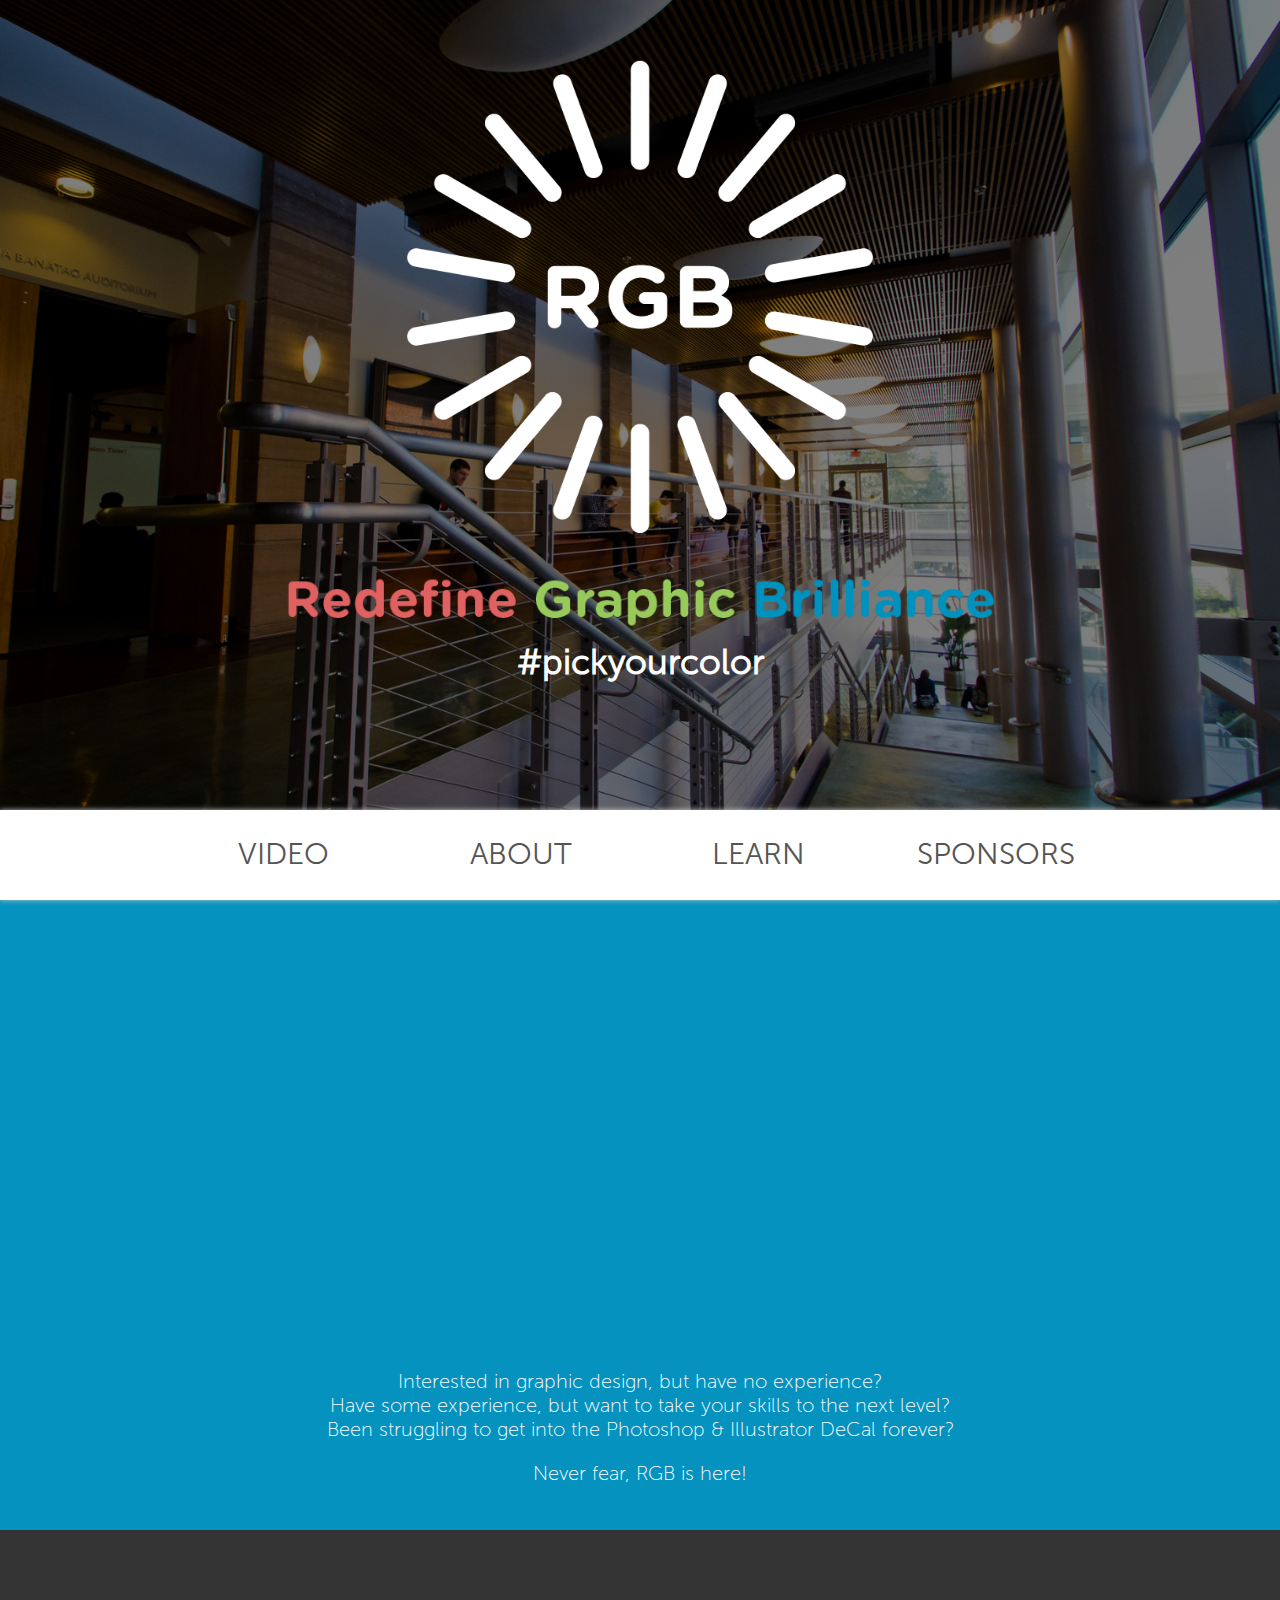
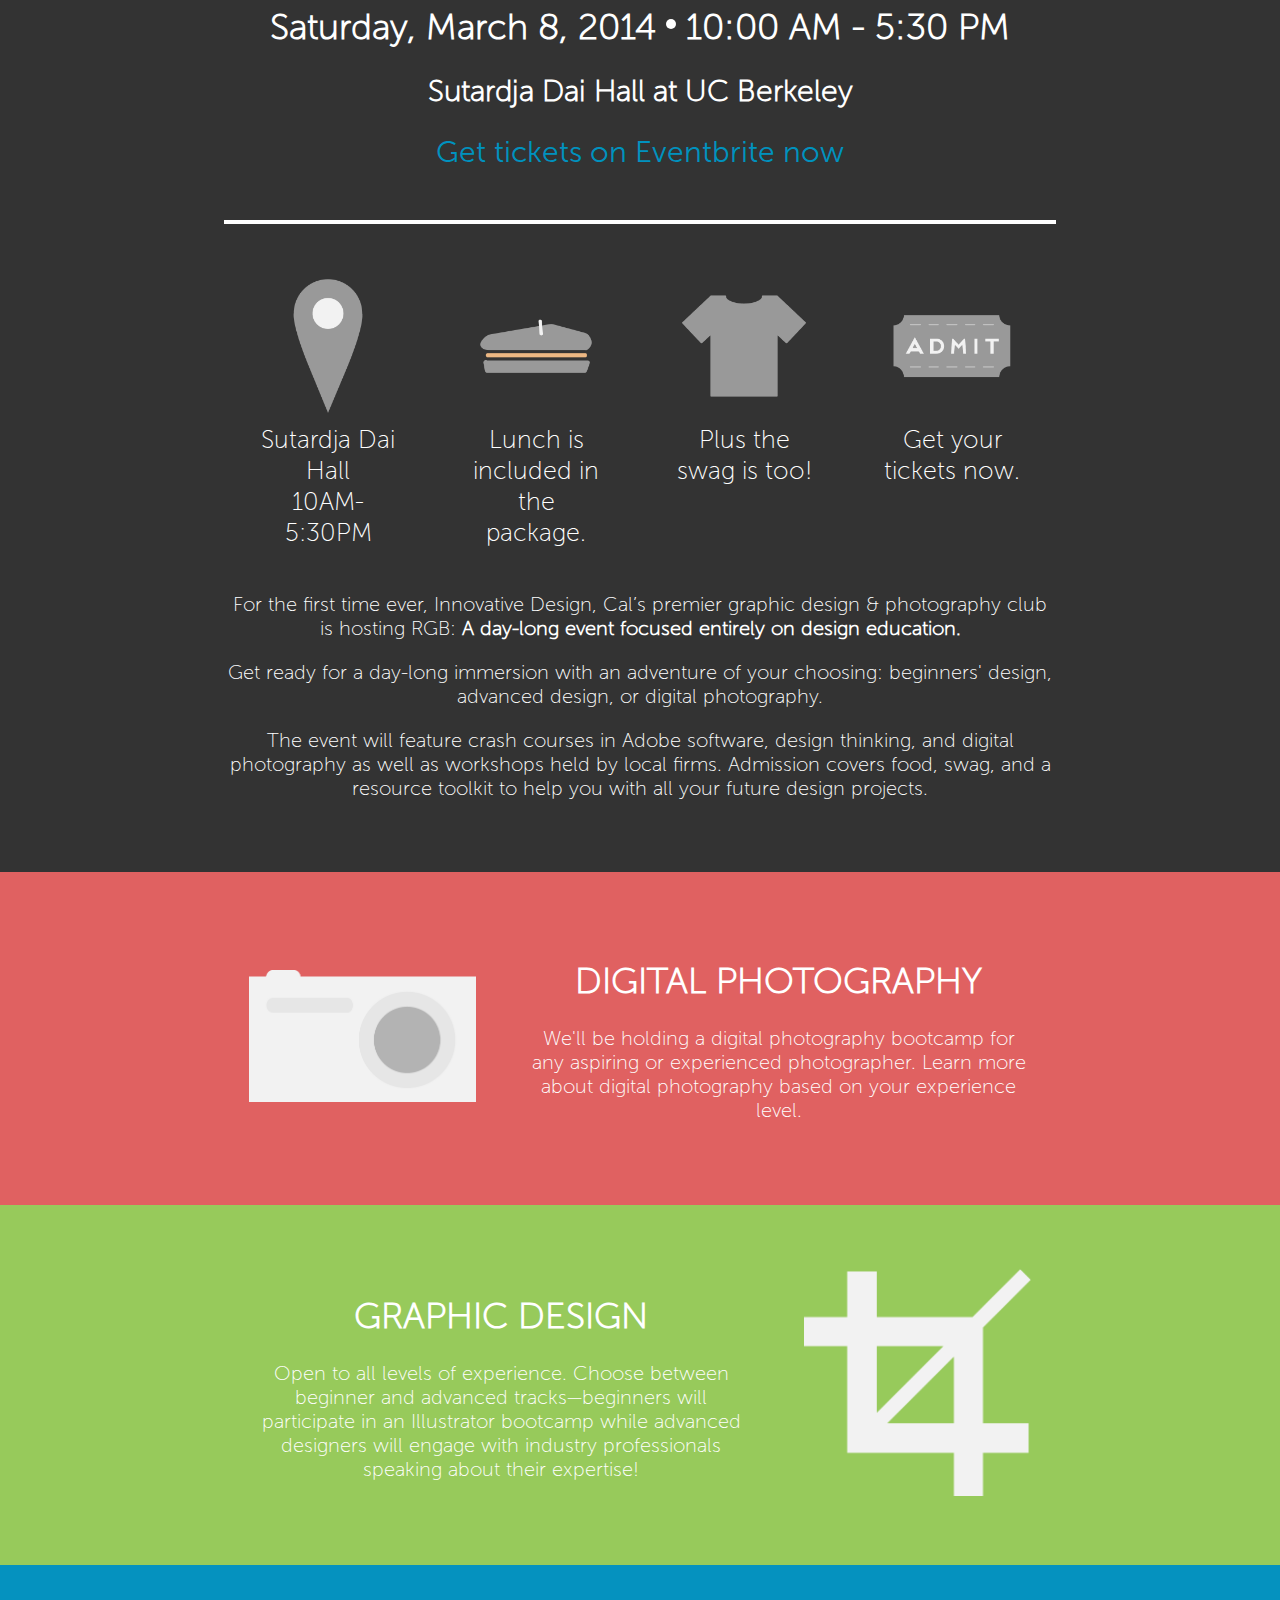
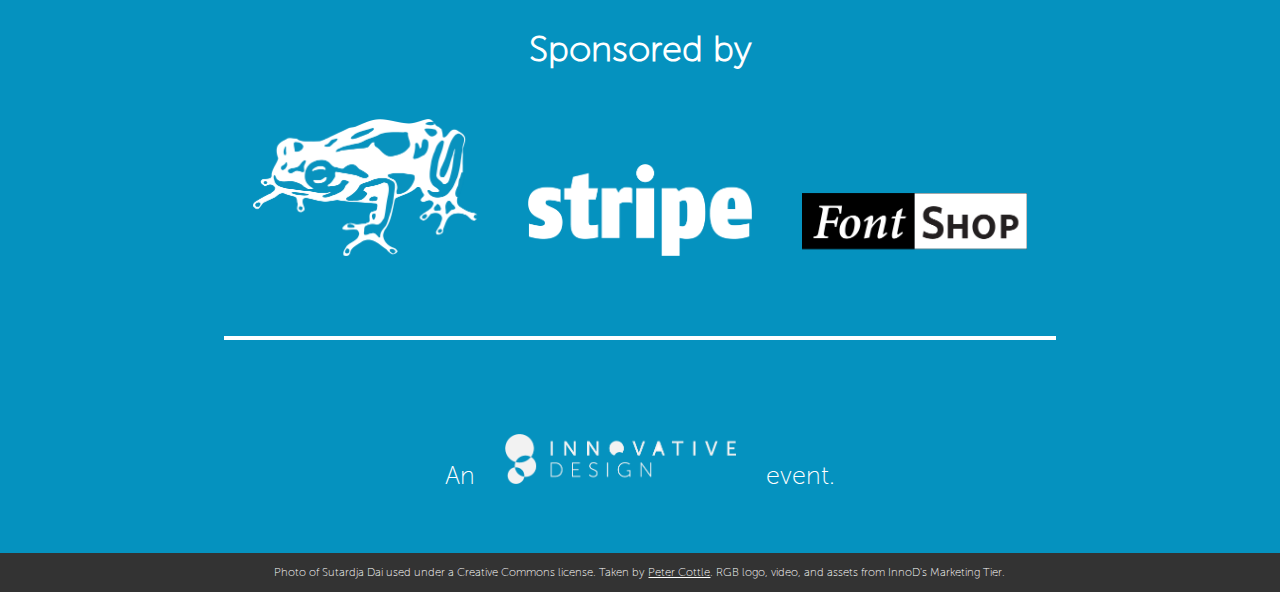
<file: index.html>
<!DOCTYPE html>
<html lang="en">
<head>
  <title>RGB</title>
  <link rel="stylesheet" href="rgb.css">
  <script src="http://ajax.googleapis.com/ajax/libs/jquery/1.11.0/jquery.min.js"></script>
  <script type="text/javascript" src="rgb_js/splash.js"></script>

  <meta http-equiv="Content-Type" content="text/html; charset=UTF-8" />
</head>
<body>
  <div id="splash">
    <div id="splashbg">
      <div id="bgfade"></div>
    </div>
    <div class="center">
      <div id="rgblogo">
        <img src="./rgb_i/rgblogo.png">
        <div id="title">
          <!-- <span class="red">Redefine</span>
          <span class="green">Graphic</span>
          <span class="blue">Brilliance</span> -->
          <img src="rgb_i/rgbnameplate.png">
        </div>
        <div id="subtitle"><b>#pickyourcolor</b></div>
      <!-- <div class="sidelined"><span>STARTS IN</span></div>
      <div class="colwrap full">
        <div class="quadcol"><div class="num">12</div>days</div>
        <div class="quadcol"><div class="num">13</div>hours</div>
        <div class="quadcol"><div class="num">04</div>minutes</div>
        <div class="quadcol"><div class="num">59</div>seconds</div>
      </div> -->
      </div>
    </div>
  </div>
  <div id="navspace"></div>
  <div id="splashbar">
    <div id="splashcol" class="colwrap full tall">
      <div class="quadcol"><a id="videoa" href="#video">VIDEO</a></div>
      <div class="quadcol"><a id="abouta" href="#about">ABOUT</a></div>
      <div class="quadcol"><a id="learna" href="#learn">LEARN</a></div>
      <div class="quadcol"><a id="sponsorsa" href="#sponsors">SPONSORS</a></div>
    </div>
  </div>
  <div class="content">
    <div id="video">
      <div class="center">
        <br>
        <!-- CHANGEME youtube copypasta -->
        <iframe width="700" height="394" src="http://www.youtube.com/embed/e6f0P90WTrI" frameborder="0" allowfullscreen></iframe>
        <p>Interested in graphic design, but have no experience? <br>
        Have some experience, but want to take your skills to the next level? <br>
        Been struggling to get into the Photoshop &amp; Illustrator DeCal forever?
        </p>
        <p>Never fear, RGB is here!</p>
      </div>
    </div>

    <div id="about">
      <div id="time">
        <div class="center">
          <h1>Saturday, March 8, 2014  <div class="circle"></div>  10:00 AM - 5:30 PM</h1>
          <h2>Sutardja Dai Hall at UC Berkeley</h2>
          <a target="_blank" href="http://rgb14.eventbrite.com">Get tickets on Eventbrite now</a>
          <hr>

          <div class="colwrap">
            <div class="quadcolnomid"><img src="rgb_i/placeholder.png" class="full">Sutardja Dai Hall<br>10AM-5:30PM</div>
            <div class="quadcolnomid"><img src="rgb_i/sandwich.png" class="full">Lunch is included in the package.</div>
            <div class="quadcolnomid"><img src="rgb_i/shirt.png" class="full">Plus the swag is too!</div>
            <div class="quadcolnomid"><img src="rgb_i/tix.png" class="full">Get your tickets now.</div>
          </div>
          <br>

          <p>For the first time ever, Innovative Design, Cal’s premier graphic design &amp; photography club is hosting RGB: <b>A day-long event focused entirely on design education.</b></p>
          <p>Get ready for a day-long immersion with an adventure of your choosing: beginners' design, advanced design, or digital photography.</p>
          <p>The event will feature crash courses in Adobe software, design thinking, and digital photography as well as workshops held by local firms. Admission covers food, swag, and a resource toolkit to help you with all your future design projects.</p>
        </div>
      </div>
    </div>

    <!-- <div class="colwrap">
      <div class="thirdcol"><img src="rgb_i/camera.png" class="full">
        <p>You should really try to photo sometime. Etiam porta sem malesuada magna mollis euismod. Aenean eu leo quam. Pellentesque ornare sem lacinia quam venenatis vestibulum.</p>
      </div>
      <div class="thirdcol"><img src="rgb_i/crop.png" class="full">
        <p>This is the crop tool, I'm not sure why it's the symbol for design but it is! Aenean lacinia bibendum nulla sed consectetur.</p>
      </div>
      <div class="thirdcol"><img src="rgb_i/t.png" class="full">
        <p>It's a huge T, for typography, the acclaimed children's book for aspiring toddlers and young designers. Nulla vitae elit libero, a pharetra augue. Aenean lacinia bibendum nulla sed consectetur.</p>
      </div>
    </div> -->

    <div id="learn">
      <div id="red">
        <div class="center">
          <div class="colwrap">
            <div class="thirdcol"><img src="rgb_i/camera.png" class="full"></div>
            <div class="thirdcol2"><h1>DIGITAL PHOTOGRAPHY</h1><p>We'll be holding a digital photography bootcamp for any aspiring or experienced photographer. Learn more about digital photography based on your experience level.</p></div>
          </div>
        </div>
      </div>
      <div id="green">
        <div class="center">
          <div class="colwrap">
            <div class="thirdcol2"><h1>GRAPHIC DESIGN</h1><p>Open to all levels of experience. Choose between beginner and advanced tracks—beginners will participate in an Illustrator bootcamp while advanced designers will engage with industry professionals speaking about their expertise!</p></div>
            <div class="thirdcol"><img src="rgb_i/crop.png" class="full"></div>
          </div>
        </div>
      </div>
    </div>

    <div id="sponsors">
      <div class="center">
        <h1>Sponsored by</h1>
        <img src="rgb_i/frog.png" class="third"><img src="rgb_i/stripe.png" class="third"><img src="rgb_i/fontshop.png" class="third">
        <!-- <form>
          <input type="text" name="accesscode">
        </form> -->
        <br>
        <hr>
        <br>
        <p><div class="nameplate">An<a target="_blank" href="http://innod.net"><img src="rgb_i/innodlogo.png" id="innodlogo"></a>event.</div></p>
      </div>
    </div>

    <div id="footer">
      <div class="center">
        Photo of Sutardja Dai used under a Creative Commons license. Taken by <a href="http://www.flickr.com/photos/petercottle/">Peter Cottle</a>. RGB logo, video, and assets from InnoD's Marketing Tier.
      </div>
    </div>
  </div>
  <!-- a Kevin M. Lee design. Icons and web code Kevin Lee. RGB logo, video Marketing Tier, InnoD. -->
</body>
</html>
</file>
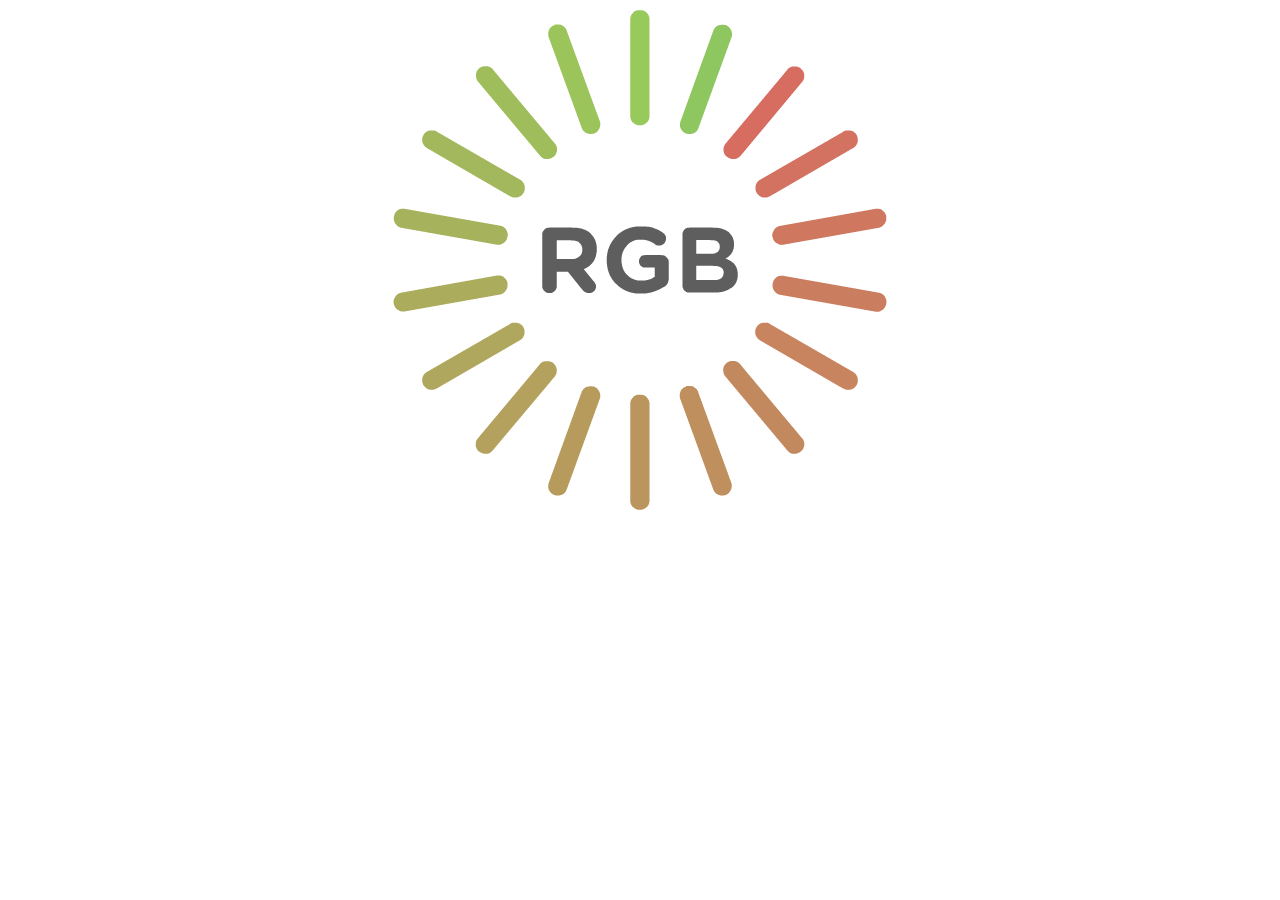
<file: toolkit/index.html>
<!DOCTYPE html>
<html lang="en">
<head>
  <title>RGB toolkit</title>
  <link rel="stylesheet" href="./../rgb.css">
  <script src="http://ajax.googleapis.com/ajax/libs/jquery/1.11.0/jquery.min.js"></script>

  <meta http-equiv="Content-Type" content="text/html; charset=UTF-8" />

  <link href='http://fonts.googleapis.com/css?family=Montserrat' rel='stylesheet' type='text/css'>
</head>
<body>
  <div id="white">
    <div class="center">
      <div id="toolkit_rgblogo">
        <img src="./../rgb_i/rgb_spinner.gif">
        <div id="toolkit_title">
          Welcome to your toolkit
        </div>
      </div>
      <div id="toolkit_info">
        <p>Thanks for coming to RGB! Here's a goodie bag for you. This link will take you to a resource toolkit curated by InnoD to help you with all your future design projects.</p>
        <div class="buttonwrap">
          <a href="https://drive.google.com/folderview?id=0B5RQJw8TpRWfOE1BbFFfVlRPY0E&usp=sharing"><div class="button">CHECK IT OUT.</div></a>
        </div>
      </div>
    </div>
  </div>
</body>
</html>
</file>
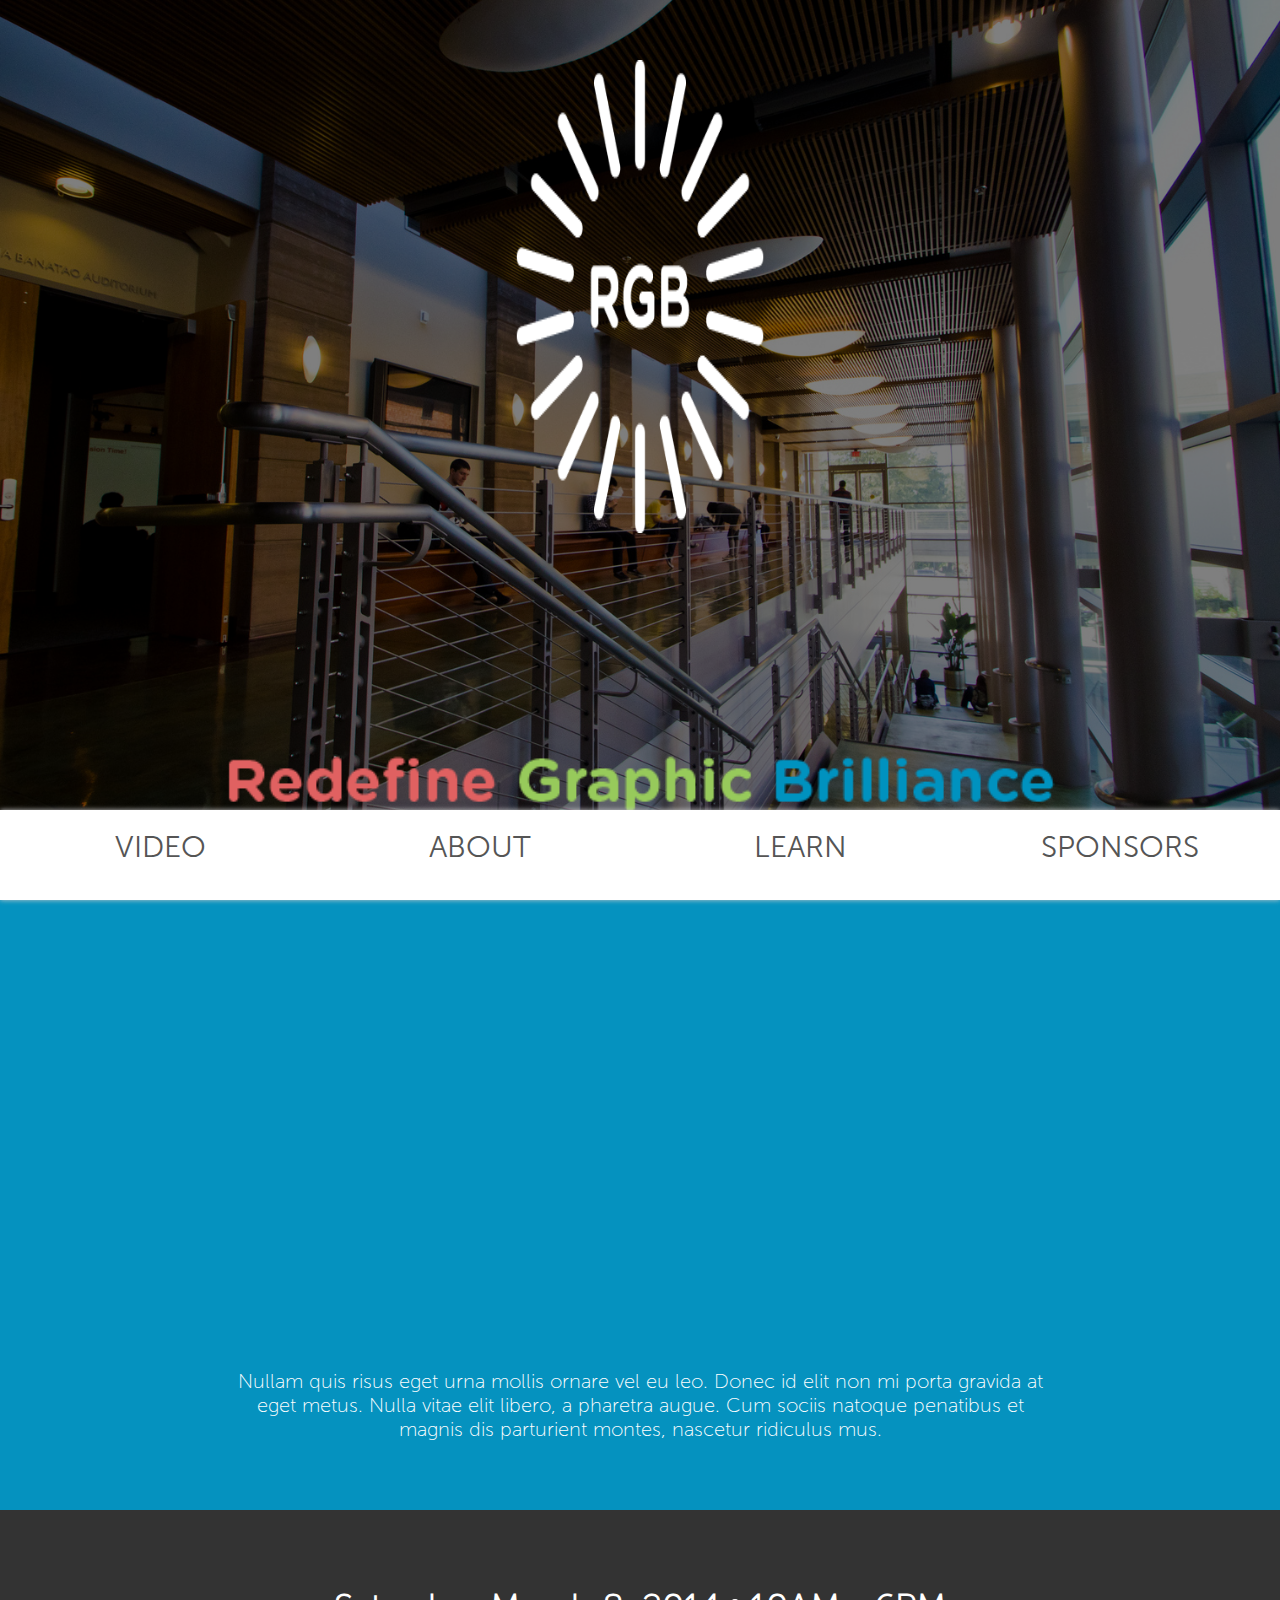
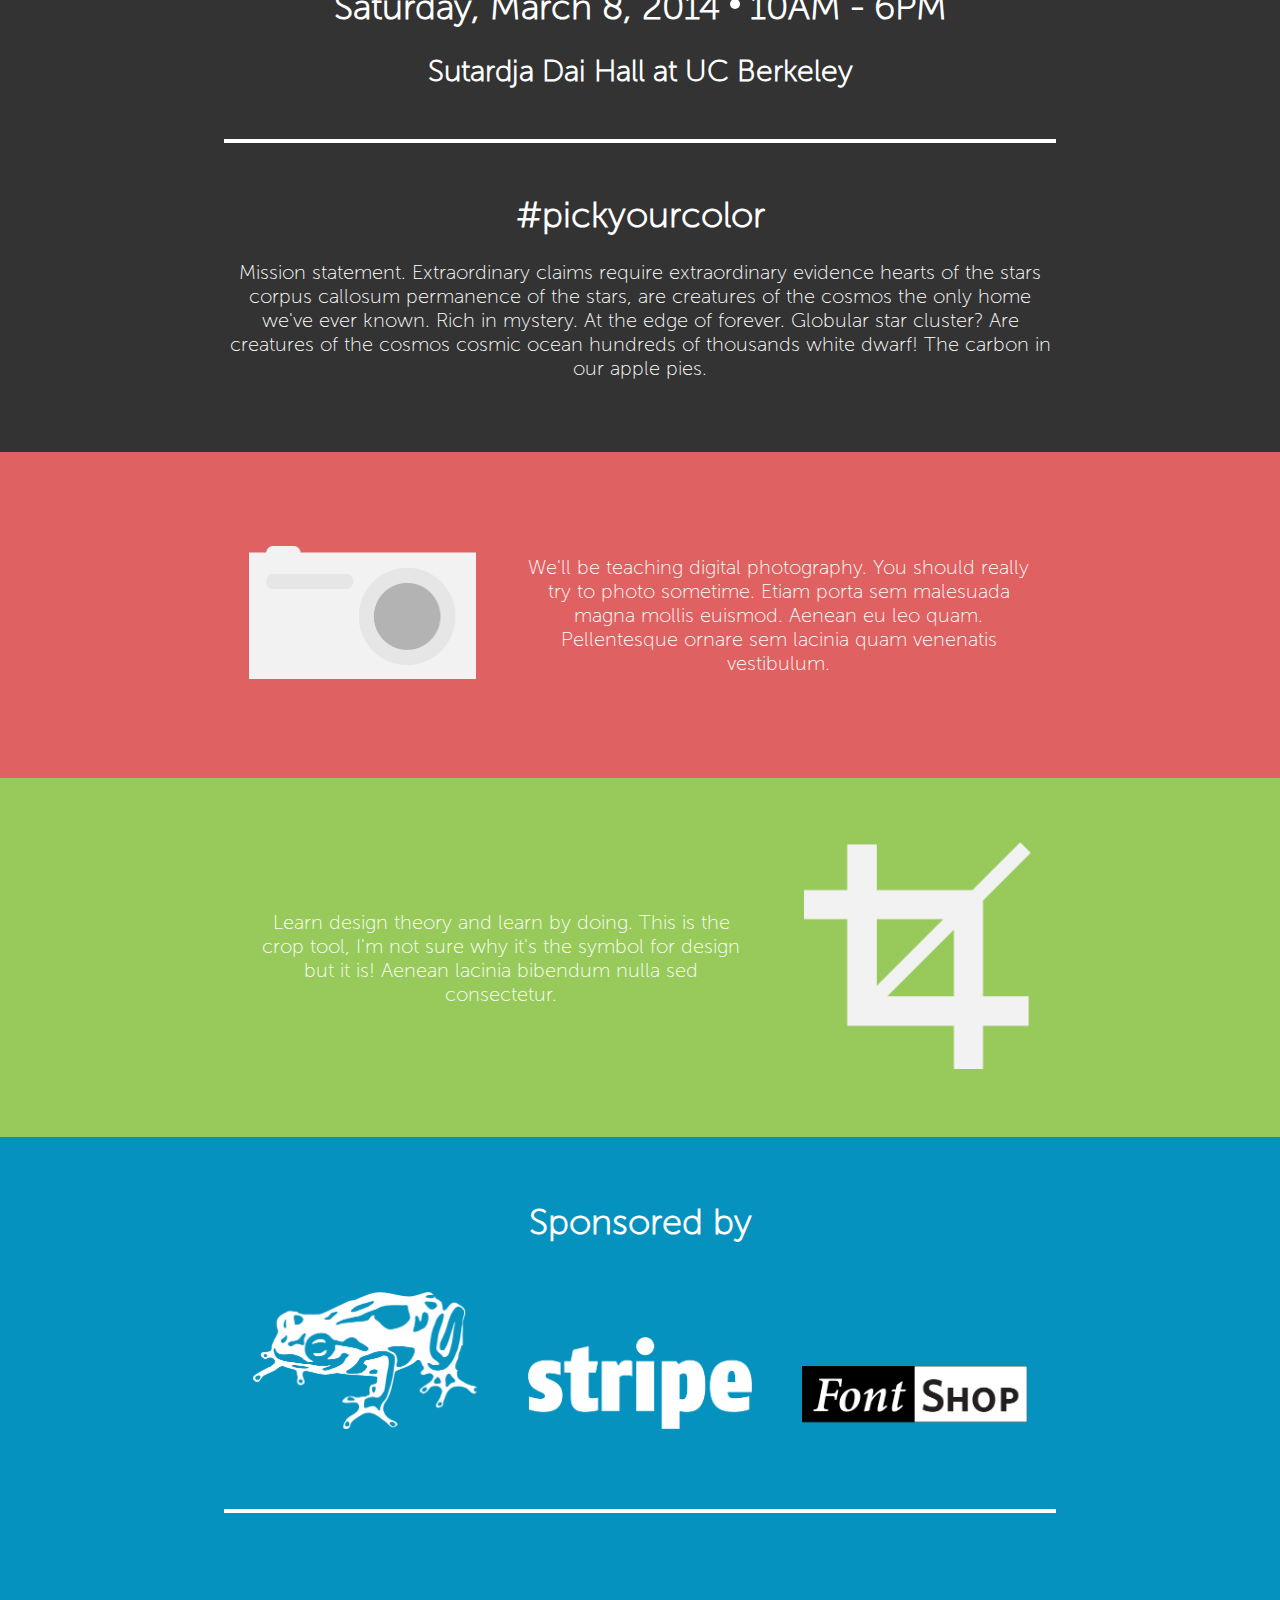
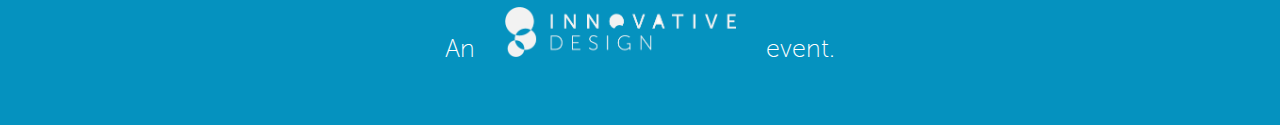
<file: rgb.html>
<!DOCTYPE html>
<html lang="en">
<head>
  <title>RGB</title>
  <link rel="stylesheet" href="rgb.css">
  <script src="http://ajax.googleapis.com/ajax/libs/jquery/1.11.0/jquery.min.js"></script>
  <script type="text/javascript" src="js/splash.js"></script>
</head>
<body>
  <div id="splash">
    <div id="splashbg">
      <div id="bgfade"></div>
    </div>
    <div class="center">
      <div id="rgblogo"><img src="./i/rgblogo.png" width="250px;"></div>
      <div id="title">
        <!-- <span class="red">Redefine</span>
        <span class="green">Graphic</span>
        <span class="blue">Brilliance</span> -->
        <img src="i/rgbnameplate.png">
      </div>
      <div id="subtitle">Welcome to your toolkit.</div>
      <!-- <div class="sidelined"><span>STARTS IN</span></div>
      <div class="colwrap full">
        <div class="quadcol"><div class="num">12</div>days</div>
        <div class="quadcol"><div class="num">13</div>hours</div>
        <div class="quadcol"><div class="num">04</div>minutes</div>
        <div class="quadcol"><div class="num">59</div>seconds</div>
      </div> -->
    </div>
  </div>
  <div id="navspace"></div>
  <div id="splashbar">
    <div class="colwrap full">
      <div class="quadcol"><a id="videoa" href="#video">VIDEO</a></div>
      <div class="quadcol"><a id="abouta" href="#about">ABOUT</a></div>
      <div class="quadcol"><a id="learna" href="#learn">LEARN</a></div>
      <div class="quadcol"><a id="sponsorsa" href="#sponsors">SPONSORS</a></div>
    </div>
  </div>
  <div class="content">
    <div id="video">
      <div class="center">
        <br>
        <!-- CHANGEME youtube copypasta -->
        <iframe width="700" height="394" src="http://www.youtube.com/embed/QX5XKFn7Ngo" frameborder="0" allowfullscreen></iframe>
        <p>Nullam quis risus eget urna mollis ornare vel eu leo. Donec id elit non mi porta gravida at eget metus. Nulla vitae elit libero, a pharetra augue. Cum sociis natoque penatibus et magnis dis parturient montes, nascetur ridiculus mus.</p>
        <br>
      </div>
    </div>

    <div id="about">
      <div id="time">
        <div class="center">
          <h1>Saturday, March 8, 2014  <div class="circle"></div>  10AM - 6PM</h1>
          <h2>Sutardja Dai Hall at UC Berkeley</h2>
          <hr>
          <h1>#pickyourcolor</h1>
          <p>Mission statement. Extraordinary claims require extraordinary evidence hearts of the stars corpus callosum permanence of the stars, are creatures of the cosmos the only home we've ever known. Rich in mystery. At the edge of forever. Globular star cluster? Are creatures of the cosmos cosmic ocean hundreds of thousands white dwarf! The carbon in our apple pies.</p>
        </div>
      </div>
    </div>

    <!-- <div class="colwrap">
      <div class="thirdcol"><img src="i/camera.png" class="full">
        <p>You should really try to photo sometime. Etiam porta sem malesuada magna mollis euismod. Aenean eu leo quam. Pellentesque ornare sem lacinia quam venenatis vestibulum.</p>
      </div>
      <div class="thirdcol"><img src="i/crop.png" class="full">
        <p>This is the crop tool, I'm not sure why it's the symbol for design but it is! Aenean lacinia bibendum nulla sed consectetur.</p>
      </div>
      <div class="thirdcol"><img src="i/t.png" class="full">
        <p>It's a huge T, for typography, the acclaimed children's book for aspiring toddlers and young designers. Nulla vitae elit libero, a pharetra augue. Aenean lacinia bibendum nulla sed consectetur.</p>
      </div>
    </div> -->

    <div id="learn">
      <div id="red">
        <div class="center">
          <div class="colwrap">
            <div class="thirdcol"><img src="i/camera.png" class="full"></div>
            <div class="thirdcol2"><p>We'll be teaching digital photography. You should really try to photo sometime. Etiam porta sem malesuada magna mollis euismod. Aenean eu leo quam. Pellentesque ornare sem lacinia quam venenatis vestibulum.</p></div>
          </div>
        </div>
      </div>
      <div id="green">
        <div class="center">
          <div class="colwrap">
            <div class="thirdcol2"><p>Learn design theory and learn by doing. This is the crop tool, I'm not sure why it's the symbol for design but it is! Aenean lacinia bibendum nulla sed consectetur.</p></div>
            <div class="thirdcol"><img src="i/crop.png" class="full"></div>
          </div>
        </div>
      </div>
    </div>

    <div id="sponsors">
      <div class="center">
        <h1>Sponsored by</h1>
        <img src="i/frog.png" class="third"><img src="i/stripe.png" class="third"><img src="i/fontshop.png" class="third">
        <!-- <form>
          <input type="text" name="accesscode">
        </form> -->
        <br>
        <hr>
        <br>
        <p><div class="nameplate">An<a target="_blank" href="http://innod.net"><img src="i/innodlogo.png" id="innodlogo"></a>event.</div></p>
      </div>
    </div>
  </div>
</body>
</html>
</file>
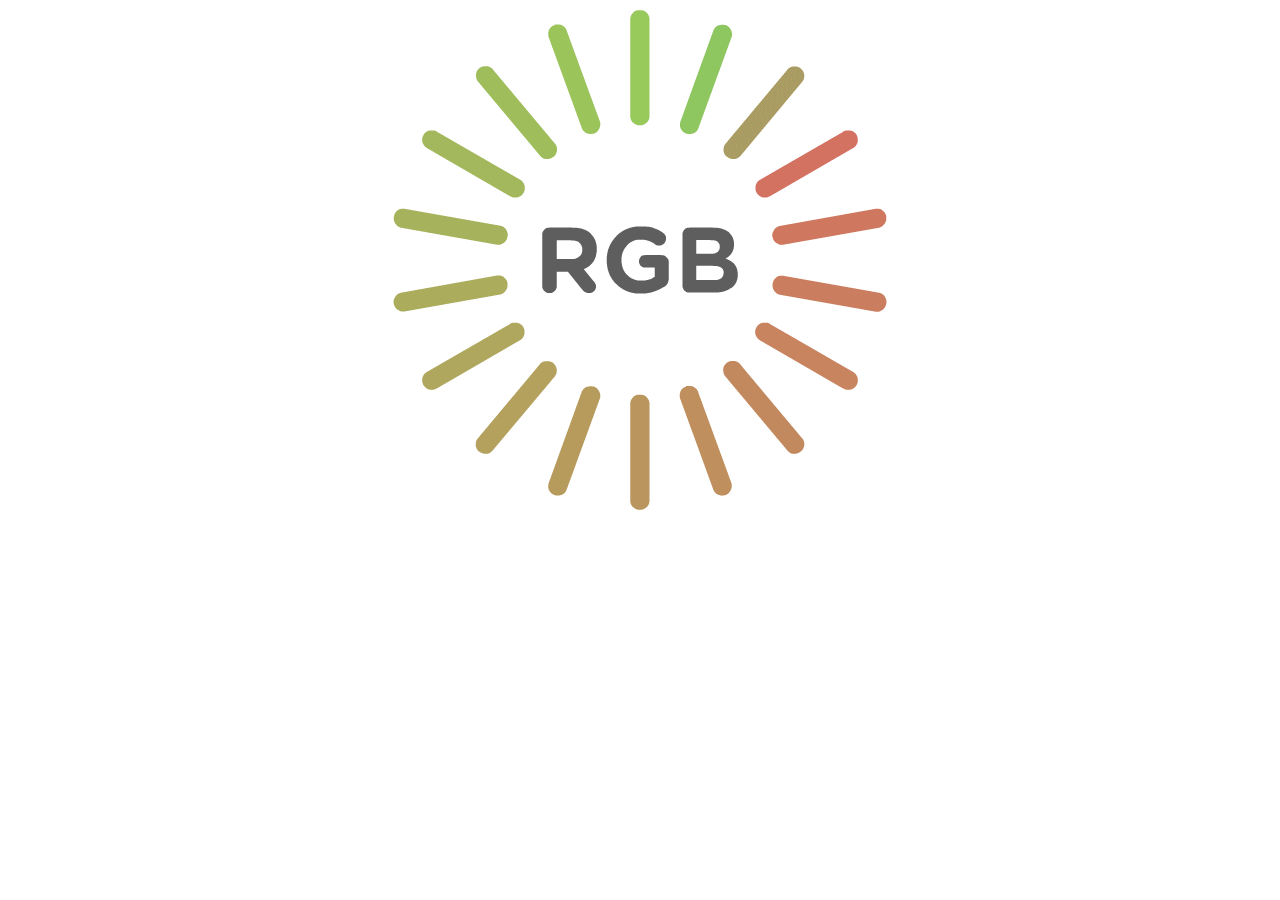
<file: toolkit.html>
<!DOCTYPE html>
<html lang="en">
<head>
  <title>RGB toolkit</title>
  <link rel="stylesheet" href="./rgb.css">
  <script src="http://ajax.googleapis.com/ajax/libs/jquery/1.11.0/jquery.min.js"></script>

  <meta http-equiv="Content-Type" content="text/html; charset=UTF-8" />

  <link href='http://fonts.googleapis.com/css?family=Montserrat' rel='stylesheet' type='text/css'>
</head>
<body>
  <div id="white">
    <div class="center">
      <div id="toolkit_rgblogo">
        <img src="./rgb_i/rgb_spinner.gif">
        <div id="toolkit_title">
          Welcome to your toolkit
        </div>
      </div>
      <div id="toolkit_info">
        <p>Thanks for coming to RGB! Here's a goodie bag for you. This link will take you to a resource toolkit curated by InnoD to help you with all your future design projects.</p>
        <div class="buttonwrap">
          <a href="https://drive.google.com/folderview?id=0B5RQJw8TpRWfOE1BbFFfVlRPY0E&usp=sharing"><div class="button">CHECK IT OUT.</div></a>
        </div>
      </div>
    </div>
  </div>
</body>
</html>
</file>
<file: rgb.css>
/* grab museo stuff */
@font-face {
    font-family: 'MuseoSans100';
    src: url('/MuseoSans_100.eot');
    src: local('☺'), url('./MuseoSans_100.woff') format('woff'), url('./MuseoSans_100.ttf') format('truetype');
    font-weight: normal;
    font-style: normal;
}

@font-face {
    font-family: 'MuseoSans300';
    src: url('/MuseoSans_300.eot');
    src: local('☺'), url('./MuseoSans_300.woff') format('woff'), url('./MuseoSans_300.ttf') format('truetype');
    font-weight: normal;
    font-style: normal;
}


/* styling */
.content {
    background-color: #0592BF;
    /*position: relative;*/
    width: 100%;
}

#video {
    padding: 2% 0;
}

#time {
    background-color: #333;
    padding: 4% 0;
}
#time a {
    color: #0092BF;
    font-family: 'MuseoSans300', sans-serif;
}

#red {
    background-color: #E06161;
    padding: 3% 0;
}

#green {
    background-color: #97CA5B;
    padding: 3% 0;
}

#sponsors {
    padding: 3% 0;
}
#footer {
    padding: 1%;
    font-size: 9px;
    background-color: #333;
}
#footer a {
    font-size: 1.0em;
    text-decoration: underline;
}

.nameplate {
    font-size: 1.25em;
}
#innodlogo {
    padding: 0 30px;
    height: 50px;
}

.center {
    margin: 0 auto; 
    text-align: center;
    width: 65%;
    max-width: 850px;
    color: white;
    font-size: 1.25em;
    height: 100%;

    z-index: 2;
    position: relative;
}

#splash {
    height: 100%;
    overflow: hidden;
    position: relative;
}

#splashbg {
    position: absolute;
    height: 120%;
    top: -5%;
    left: -5%;
    width: 120%;

    background-image: url("rgb_i/sutardjadai.jpg");
    background-attachment: fixed;
    background-size: cover;
    background-repeat: no-repeat;

/*    -webkit-filter: blur(5px);
    -moz-filter: blur(5px);
    -o-filter: blur(5px);
    -ms-filter: blur(5px);
    filter: blur(5px);*/

    z-index: 1;
}

#bgfade {
    position: absolute;
    height: 100%;
    top: 0;
    left: 0;
    width: 100%;

    background-color: #000;
    opacity: 0.5;
    filter: alpha(opacity=50); /* ie8 */
}

#rgblogo {
    height: 70%;
    margin: 3em;
}
#rgblogo img {
    height: 75%;
}

#title {
    font-size: 1.75em;
    font-family: 'MuseoSans300', sans-serif;
    margin-top: 1em;
}
#title img {
    width: 100%;
}

#subtitle {
    font-size: 1.75em;
    font-family: 'MuseoSans300', sans-serif;
    margin-bottom: 0.5em;
}

#splashbar {
    box-shadow: 0px 0px 5px #CCC;
    background-color: white;
    height: 12%;
    max-height: 90px;
    width: 100%;
    position: absolute;
    bottom: 0;
    z-index: 10;

    line-height: 70px;

    color: #555;
    font-family: 'MuseoSans300', sans-serif;
}
#splashbar.sticky {
    position: fixed;
    display: block;
    top: 0;
    left: 0;
}

a {
    text-decoration: none;
    color: inherit;
    font-size: 1.5em;
}
#splashbar a.active {
    color: #0092BF;
}
#splashcol {
    max-width: 950px; /* wider than center */
    margin: 0 auto;
}

.sidelined {
    line-height: 0.1em;
    text-align: center;
    margin: 1em auto;
    margin-top: 2em;
}
.sidelined span {
    display: inline-block;
    position: relative;
}
.sidelined span:before,
.sidelined span:after {
    content: "";
    position: absolute;
    height: 0;
    border: 1px solid white;
    top: 0;
    width: 320%;
}
.sidelined span:before {
    right: 100%;
    margin-right: 15px;
}
.sidelined span:after {
    left: 100%;
    margin-left: 15px;
}

h1 {
    font-size: 1.8em;
}

.tred {
    color: #E06161;
}

.tgreen {
    color: #97CA5B;
}

.tblue {
    color: #0092BF;
}

.colwrap {
    display: table;
}

.thirdcol {
    display: table-cell;
    width: 27%;
    padding: 3%;
    margin-bottom: auto;
    height: 200px;
    vertical-align: middle;
}
.thirdcol2 {
    display: table-cell;
    width: 54%;
    padding: 3%;
    margin-bottom: auto;
    height: 100px;
    vertical-align: middle;
}

img.third {
    width: 27%;
    margin: 3%;
    display: inline-block;
}

.quadcol {
    display: table-cell;
    width: 20%;
    padding: 0.1% 4%;
    margin-bottom: auto;
    font-size: 1.25em;
    height: 75px;
    text-align: center;
    vertical-align: middle;
}

.quadcolnomid {
    display: table-cell;
    width: 20%;
    padding: 0.1% 4%;
    margin-bottom: auto;
    font-size: 1.25em;
    height: 75px;
    text-align: center;
}

.num {
    font-size: 2.5em;
}

.full {
    width: 100%;
}
.tall {
    height: 100%;
}

input {
    text-align: center;
    width: 300px;
    font-size: 2em;
    border: 1px solid #DDD;
}

/* nontext and shapes */
.circle {
    border-radius: 50%;
    width: 10px;
    height: 10px;
    background-color: white;
    display: inline-block;
    position: relative;
    top: -10px;
}

hr {
    border: 2px solid white;
    margin: 50px 0;
}

body {
    font-family: 'MuseoSans100', sans-serif;
    /*background-color: #22B573;*/
}

/* allow full page */
body, html {
    height: 100%;
    margin: 0;
}
</file>
